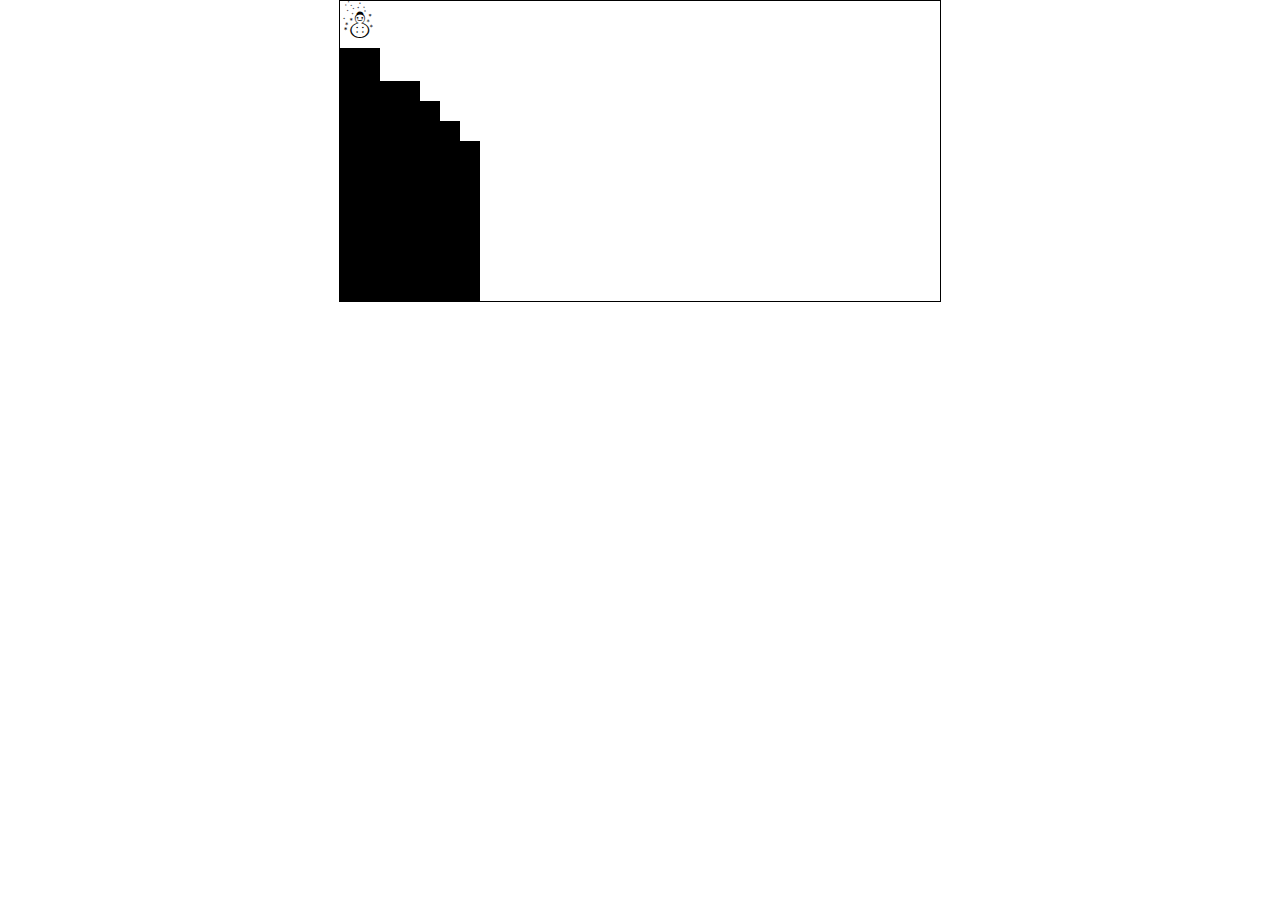
<file: Absolute/index.html>
<!DOCTYPE html>
<html lang="en">
<head>
	<meta charset="UTF-8">
	<title>Absolute</title>
	<link rel="stylesheet" href="css/style.css">
</head>
<body>
	<div class="box">
		<div class="snowman">&#9731;</div>
		<div class="stairs"></div>
		<div class="stairs"></div>
		<div class="stairs"></div>
		<div class="stairs"></div>
		<div class="stairs"></div>
	</div>

</body>
</html>
</file>
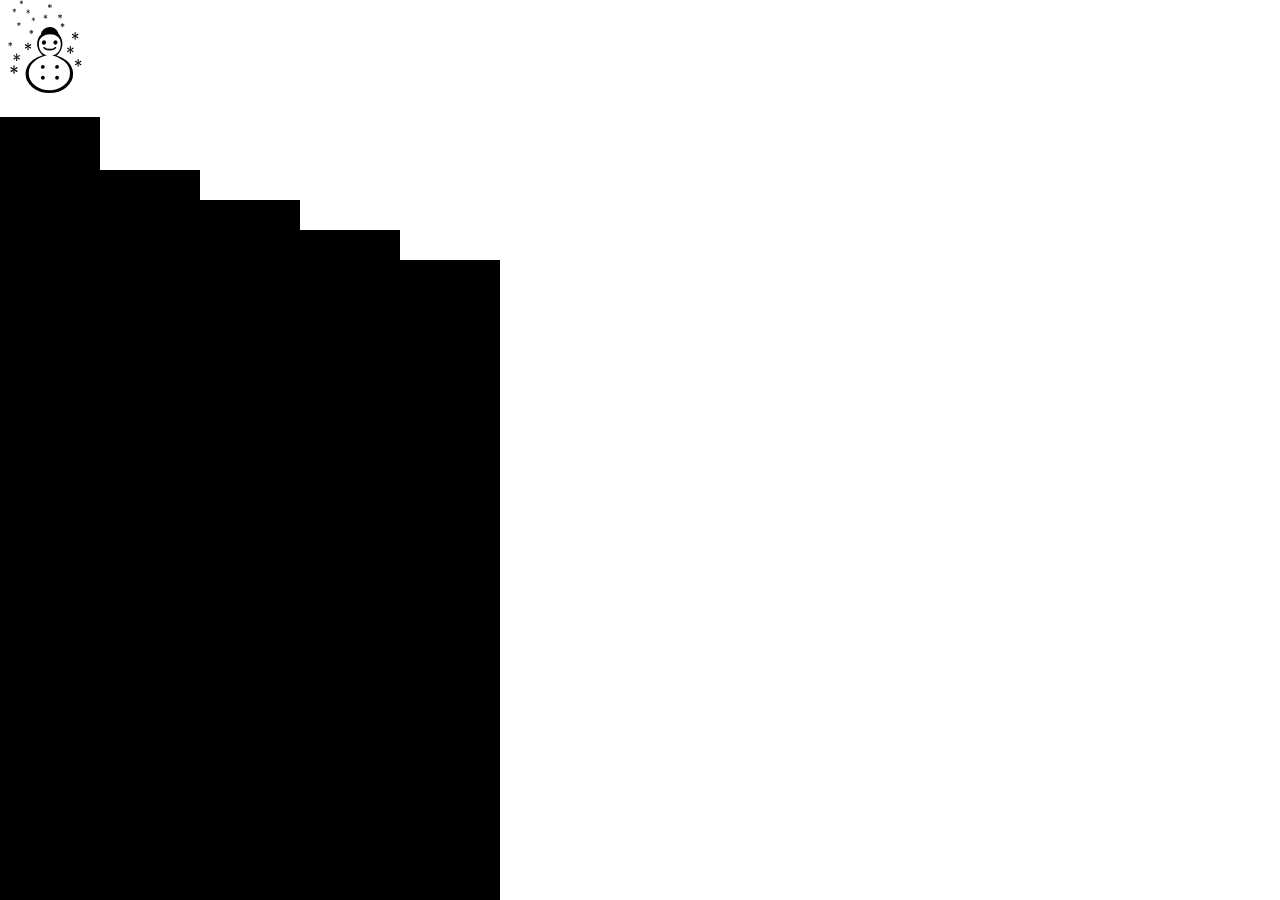
<file: Fixed/index.html>
<!DOCTYPE html>
<html lang="en">
<head>
	<meta charset="UTF-8">
	<title>Fixed</title>
	<link rel="stylesheet" href="css/style.css">
</head>
<body>
	<div class="snowman">&#9731;</div>
	<div class="stairs"></div>
	<div class="stairs"></div>
	<div class="stairs"></div>
	<div class="stairs"></div>
	<div class="stairs"></div>
</body>
</html>
</file>
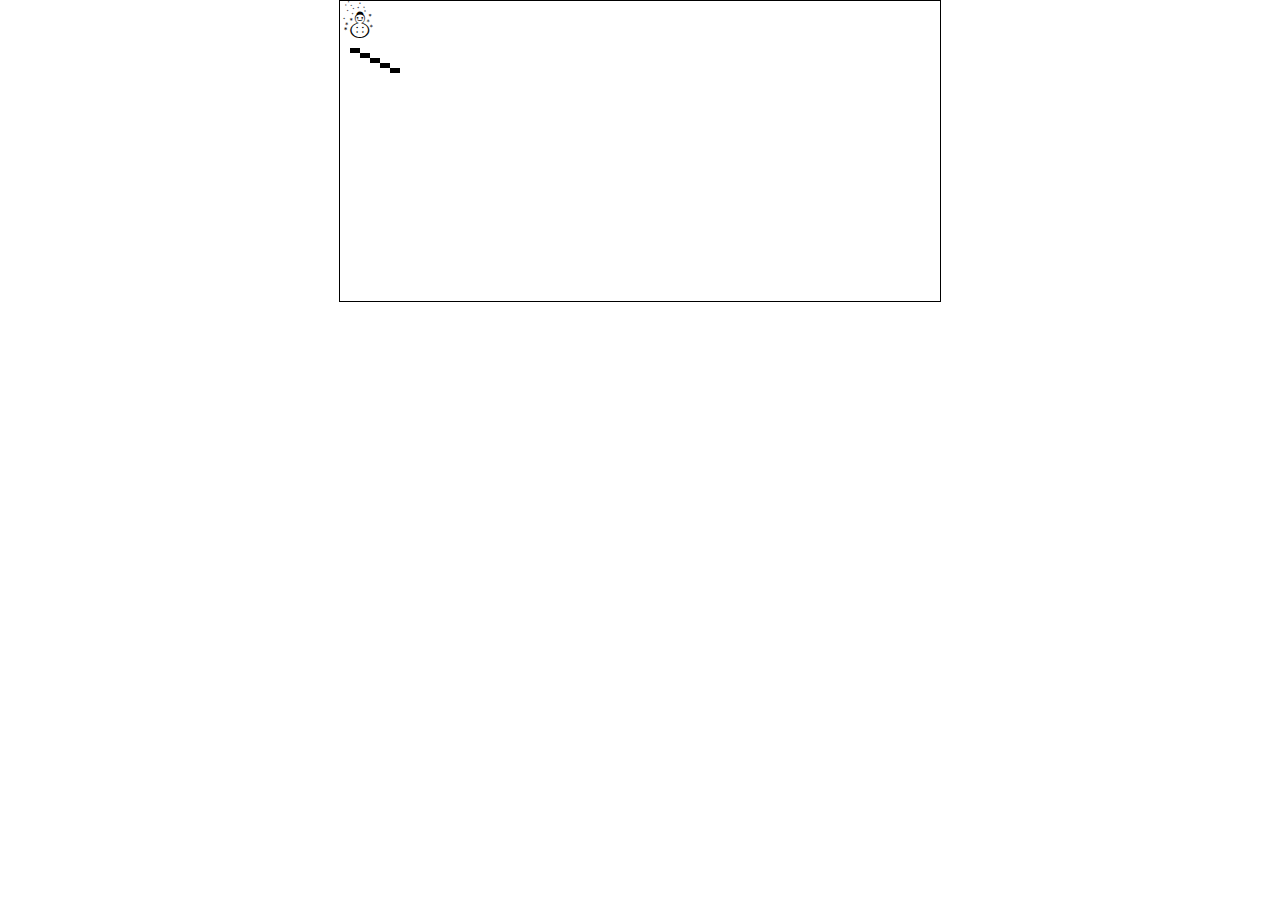
<file: Relative/index.html>
<!DOCTYPE html>
<html lang="en">
<head>
	<meta charset="UTF-8">
	<title>Relative</title>
	<link rel="stylesheet" href="css/style.css">
</head>
<body>
	<div class="box">
		<div class="snowman">&#9731;</div>
		<div class="stairs"></div>
		<div class="stairs"></div>
		<div class="stairs"></div>
		<div class="stairs"></div>
		<div class="stairs"></div>
	</div>
</body>
</html>
</file>
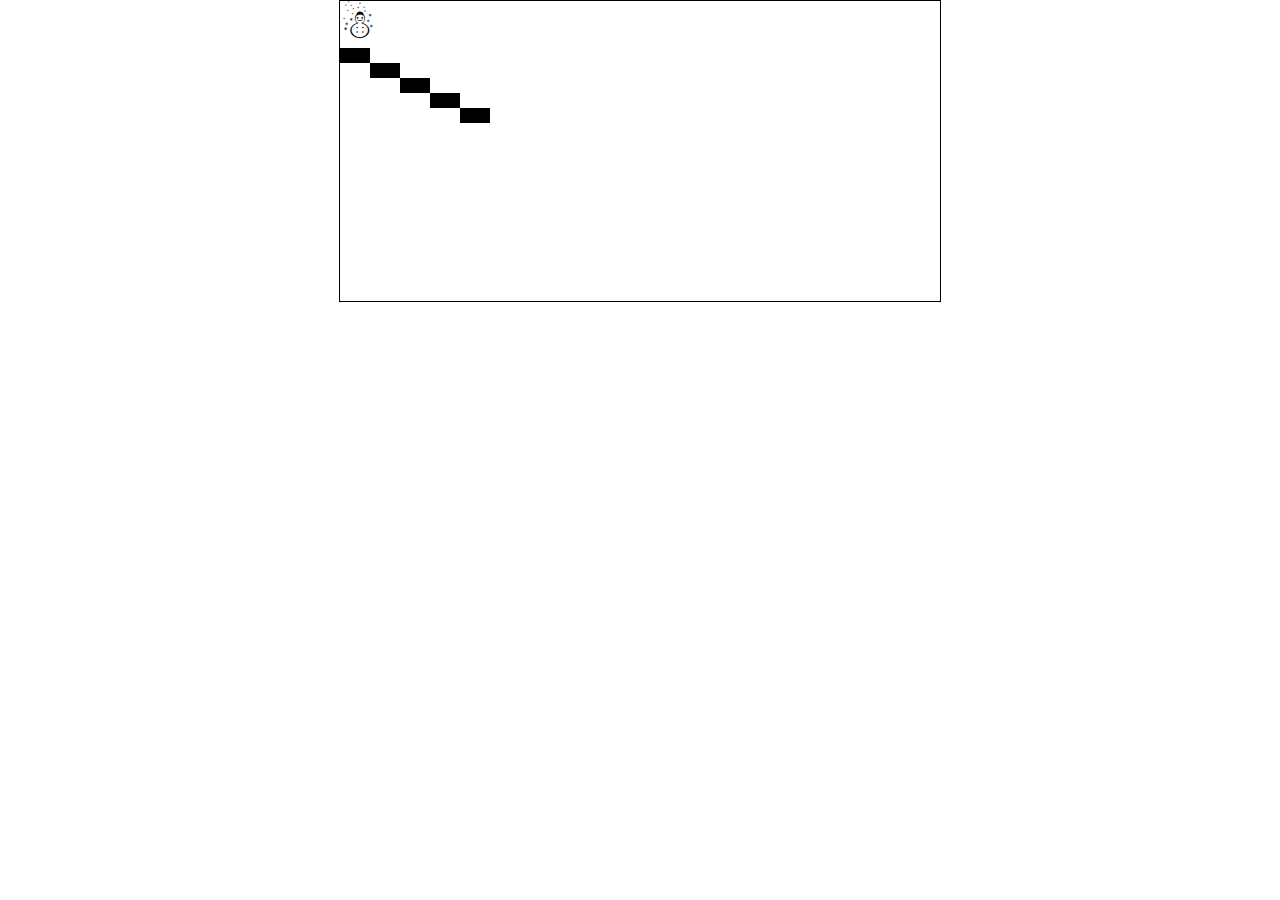
<file: Static/index.html>
<!DOCTYPE html>
<html lang="en">
<head>
	<meta charset="UTF-8">
	<title>Static</title>
	<link rel="stylesheet" href="css/style.css">
</head>
<body>
	<div class="box">
		<div class="snowman">&#9731;</div>
		<div class="stairs"></div>
		<div class="stairs"></div>
		<div class="stairs"></div>
		<div class="stairs"></div>
		<div class="stairs"></div>
	</div>
</body>
</html>
</file>
<file: Absolute/css/style.css>
body {
	margin: 0;
}

.box {
	height: 300px;
	width: 600px;
	border: 1px solid black;
	margin: 0 auto;
	position: relative;
	overflow: hidden;
}

.box .snowman {
	font-size: 40px;
}

.stairs {
	height: 100%;
	width: 40px;
	background-color: black;
	position: absolute;
}

.stairs:nth-of-type(1) {
	left: 20px;
	top: 60px;
}

.stairs:nth-of-type(2) {
	left: 40px;
	top: 80px;
}

.stairs:nth-of-type(3) {
	left: 60px;
	top: 100px;
}

.stairs:nth-of-type(4) {
	left: 80px;
	top: 120px;
}

.stairs:nth-of-type(5) {
	left: 100px;
	top: 140px;
}
</file>
<file: Fixed/css/style.css>
body {
	margin: 0;
}

.snowman {
	font-size: 100px;
}

.stairs {
	height: 100%;
	width: 100px;
	background-color: black;
	position: fixed;
}

.stairs:nth-of-type(1) {
	right: 0px;
	top: 0px;
	
}

.stairs:nth-of-type(2) {
	left: 100px;
	top: 170px;
}

.stairs:nth-of-type(3) {
	left: 200px;
	top: 200px;
}

.stairs:nth-of-type(4) {
	left: 300px;
	top: 230px;
}

.stairs:nth-of-type(5) {
	left: 400px;
	top: 260px;
}
</file>
<file: Relative/css/style.css>
body {
	margin: 0;
}

.box {
	height: 300px;
	width: 600px;
	border: 1px solid black;
	margin: 0 auto;
	overflow: hidden;
	
}

.box .snowman {
	font-size: 40px;
}

.stairs {
	background-color: black;
	width: 10px;
	height: 5px;
	position: relative;
}

.stairs:nth-of-type(1) {
	left: 0px;
}

.stairs:nth-of-type(2) {
	left: 10px;
}

.stairs:nth-of-type(3) {
	left: 20px;
}

.stairs:nth-of-type(4) {
	left: 30px;
}

.stairs:nth-of-type(5) {
	left: 40px;
}

.stairs:nth-of-type(6) {
	left: 50px;
}
</file>
<file: Static/css/style.css>
body {
	margin: 0;
}

.box {
	height: 300px;
	width: 600px;
	border: 1px solid black;
	margin: 0 auto;
}

.box .snowman {
	font-size: 40px;
}

.stairs {
	background-color: black;
	width: 30px;
	height: 15px;
	position: static;
}

.stairs:nth-of-type(1) {
	left: 0px;
	position: relative;
}

.stairs:nth-of-type(2) {
	left: 0px;
	top: 0px;
	position: relative;
}

.stairs:nth-of-type(3) {
	left: 30px;
	top: 0px;
	position: relative;
}

.stairs:nth-of-type(4) {
	left: 60px;
	top: 0px;
	position: relative;
}

.stairs:nth-of-type(5) {
	left: 90px;
	top: 0px;
	position: relative;
}

.stairs:nth-of-type(6) {
	left: 120px;
	top: 0px;
	position: relative;
}
</file>
